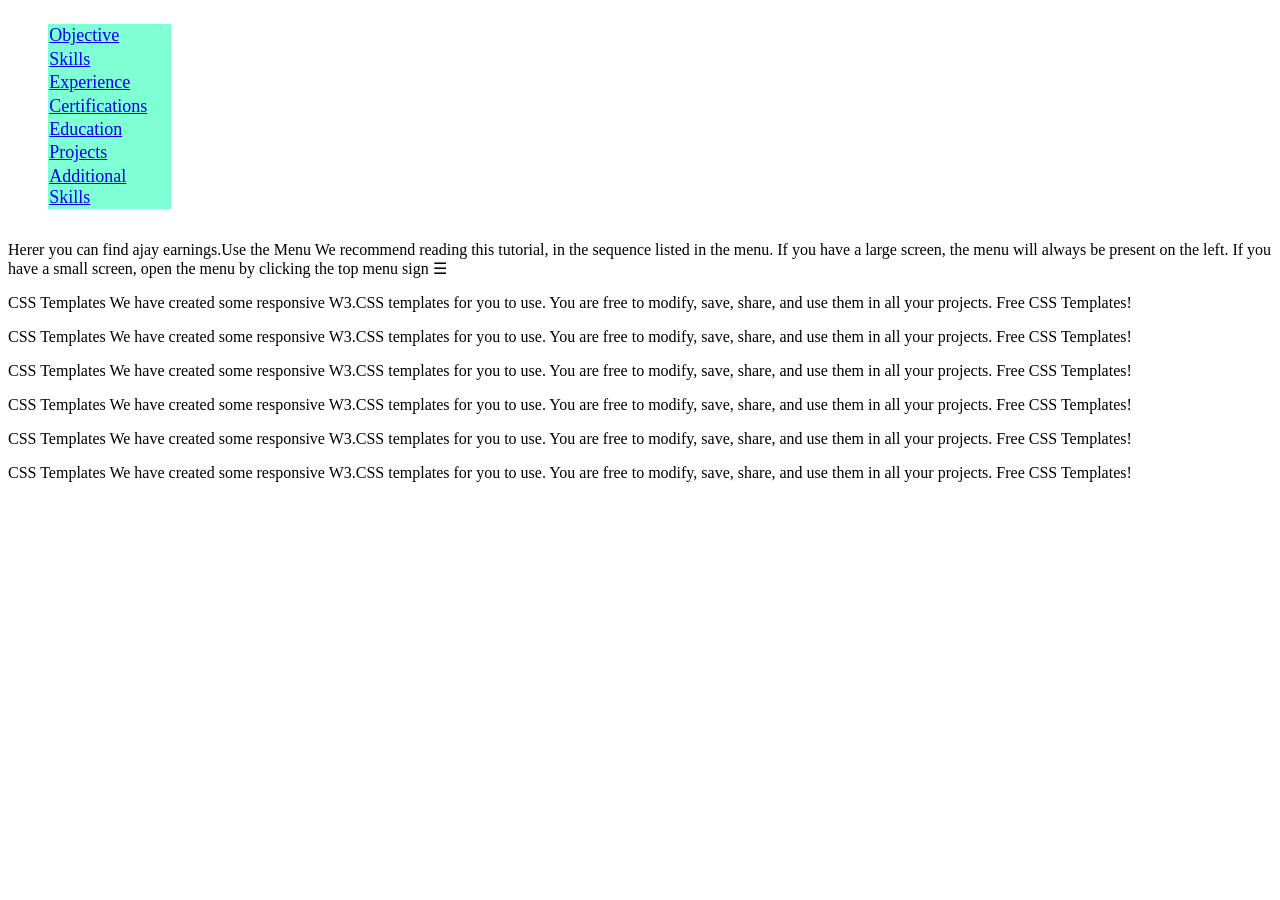
<file: portfolio.html>
<!DOCTYPE html>
<html lang="en">
<head>
    <meta charset="UTF-8">
    <meta name="viewport" content="width=device-width, initial-scale=1.0">
    <title>Ajay Kumar Portfolio</title>
    <link rel="stylesheet" href="portfolio.css">
</head>
<body>
    <div>
        <nav>
            <ul>
                <li class="navbar" id="navbar"><a id="link" href="#objective_div">Objective</a></li>
                <li class="navbar" id="navbar"><a id="link" href="#Skills.div">Skills</a></li>
                <li class="navbar" id="navbar"><a id="link" href="#Experience_div">Experience</a></li>
                <li class="navbar" id="navbar"><a id="link" href="#Certifications_div">Certifications</a></li>
                <li class="navbar" id="navbar"><a id="link" href="#Education_div">Education</a></li>
                <li class="navbar" id="navbar"><a id="link" href="#Projects_div">Projects</a></li>
                <li class="navbar" id="navbar"><a id="link" href="#Additonla_div">Additional Skills</a></li>
            </ul>
        </nav>
    </div>
    <div id="objective_div">
        <p>Herer you can find ajay earnings.Use the Menu

            We recommend reading this tutorial, in the sequence listed in the menu.
            
            If you have a large screen, the menu will always be present on the left.
            
            If you have a small screen, open the menu by clicking the top menu sign ☰</p>

    </div>
    <div id="Skills_div">

        <p>CSS Templates

        We have created some responsive W3.CSS templates for you to use.
        
        You are free to modify, save, share, and use them in all your projects.
        
        Free CSS Templates!</p>
    </div>
    <div id="Experience_div">

        <p>CSS Templates

        We have created some responsive W3.CSS templates for you to use.
        
        You are free to modify, save, share, and use them in all your projects.
        
        Free CSS Templates!</p>
    </div>
    <div id="Certifications_div">

        <p>CSS Templates

        We have created some responsive W3.CSS templates for you to use.
        
        You are free to modify, save, share, and use them in all your projects.
        
        Free CSS Templates!</p>
    </div>
    <div id="Education_div">

        <p>CSS Templates

        We have created some responsive W3.CSS templates for you to use.
        
        You are free to modify, save, share, and use them in all your projects.
        
        Free CSS Templates!</p>
    </div>
    <div id="Projects_div">

        <p>CSS Templates

        We have created some responsive W3.CSS templates for you to use.
        
        You are free to modify, save, share, and use them in all your projects.
        
        Free CSS Templates!</p>
    </div>
    <div id="Additional_div">

        <p>CSS Templates

        We have created some responsive W3.CSS templates for you to use.
        
        You are free to modify, save, share, and use them in all your projects.
        
        Free CSS Templates!</p>
    </div>
</body>
</html>
</file>
<file: portfolio.css>
nav{
    display:flex;
    flex: row;

}
#navbar{
    background-color: aquamarine;
    display: block;
    border-color: black;
    padding: 1%;
    border-color: black;
    width: auto;
    display: top always;
    font-size: large;
    font-display: rgb(255,0,0);


}
#navbar:hover{
    background-color: cornflowerblue;
}
</file>
